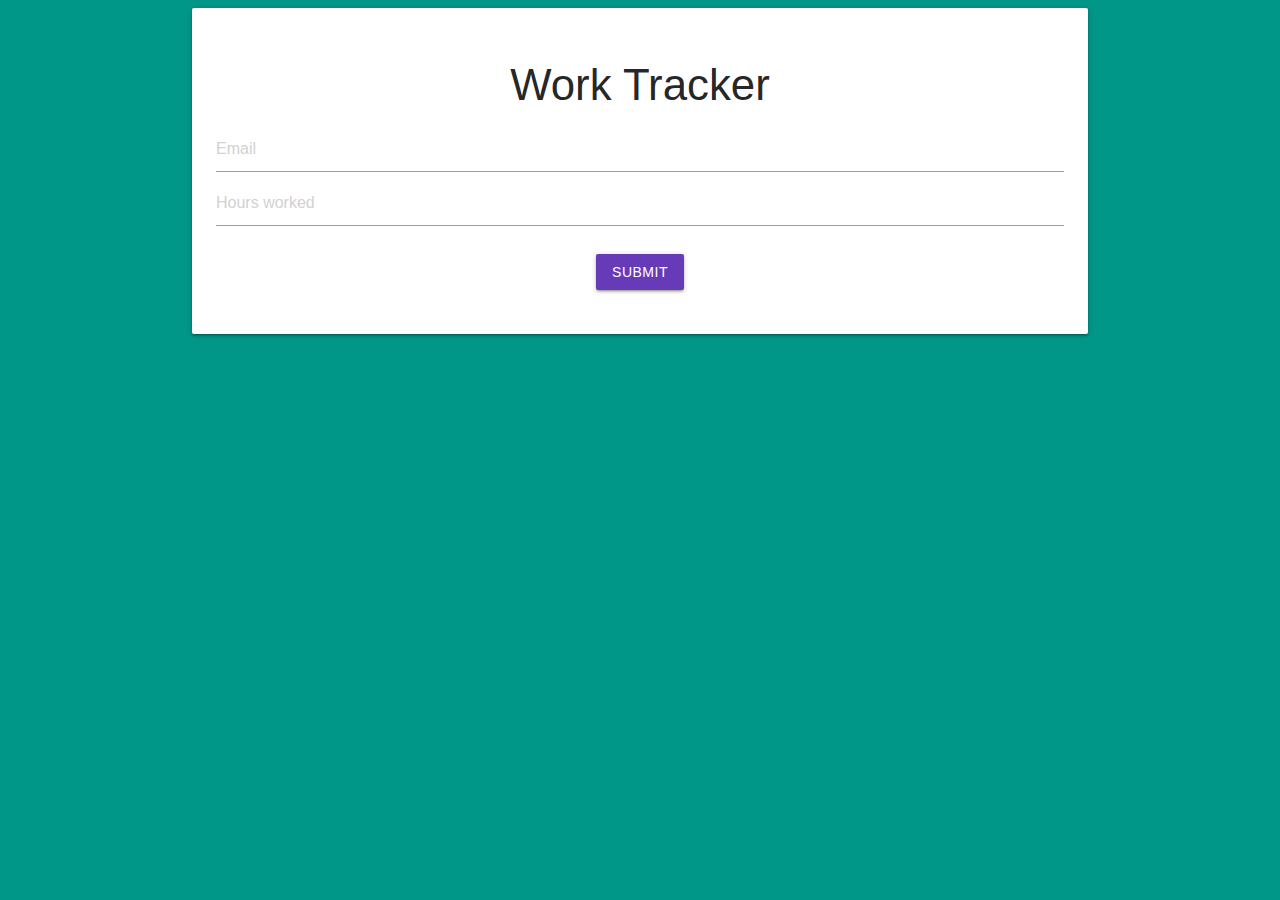
<file: templates/index.html>
<!DOCTYPE html>
<html>
<head>
    <meta charset="utf-8" />
    <meta http-equiv="X-UA-Compatible" content="IE=edge">
    <title>Work Tracker</title>
    <meta name="viewport" content="width=device-width, initial-scale=1">
    <link rel="stylesheet" href="https://cdnjs.cloudflare.com/ajax/libs/materialize/1.0.0/css/materialize.min.css">
    <link rel="stylesheet" href="../static/main.css">
</head>
<body class = "teal">
    <div class = "container">
        <div class = "card">
            <div class = "card-content center">
                <h3>Work Tracker</h3 >
                <form action = "{{url_for('success')}} "method = "POST">
                        <input name = "email_name" id = "email"  placeholder = "Email" type = "email" required> <br>
                        <input name = "time_name" id = "time"  placeholder = "Hours worked" type = "number" min = "0" max = "24" required> <br>
                    <button type = "submit" class = "btn deep-purple">Submit</button>
                </form>
            </div>
        <div>
    </div>
</body>
</html>
</file>
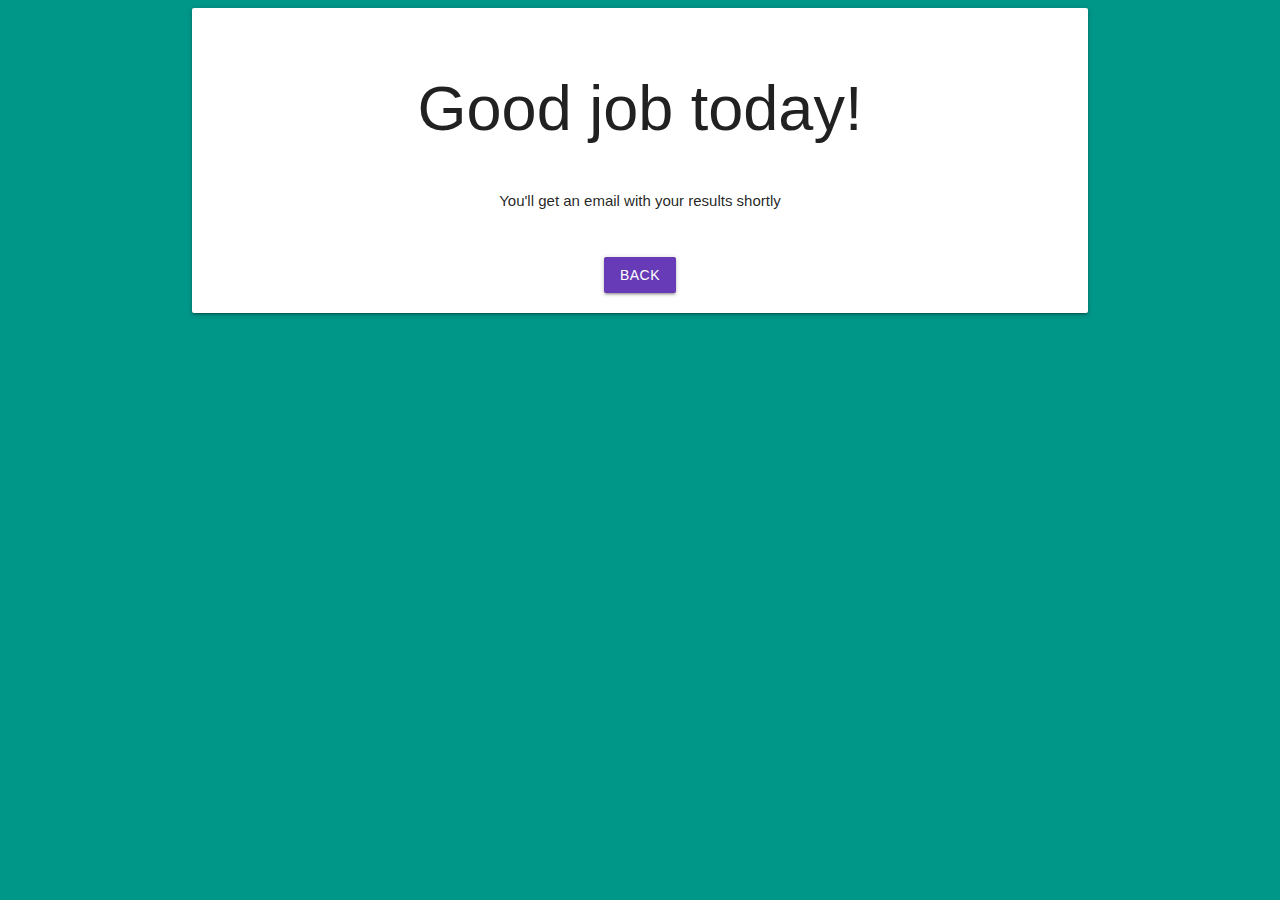
<file: templates/success.html>
<!DOCTYPE html>
<html>
<head>
    <meta charset="utf-8" />
    <meta http-equiv="X-UA-Compatible" content="IE=edge">
    <title>Page Title</title>
    <meta name="viewport" content="width=device-width, initial-scale=1">
    <link rel="stylesheet" href="https://cdnjs.cloudflare.com/ajax/libs/materialize/1.0.0/css/materialize.min.css">
    <link rel="stylesheet" href="../static/main.css"></head>
<body class = "teal">
        <div class = "container">
            <div class = "card center">
                <div class="card-content"><h1>Good job today!</h1> <br>
                <p>You'll get an email with your results shortly</p></div>
                <a href = "/"><button class = "btn deep-purple">Back</button></a>
            <div>
        </div>
</html>
</file>
<file: static/main.css>
body {
    margin: 0;
}

button {
    margin: 20px;
}
</file>
